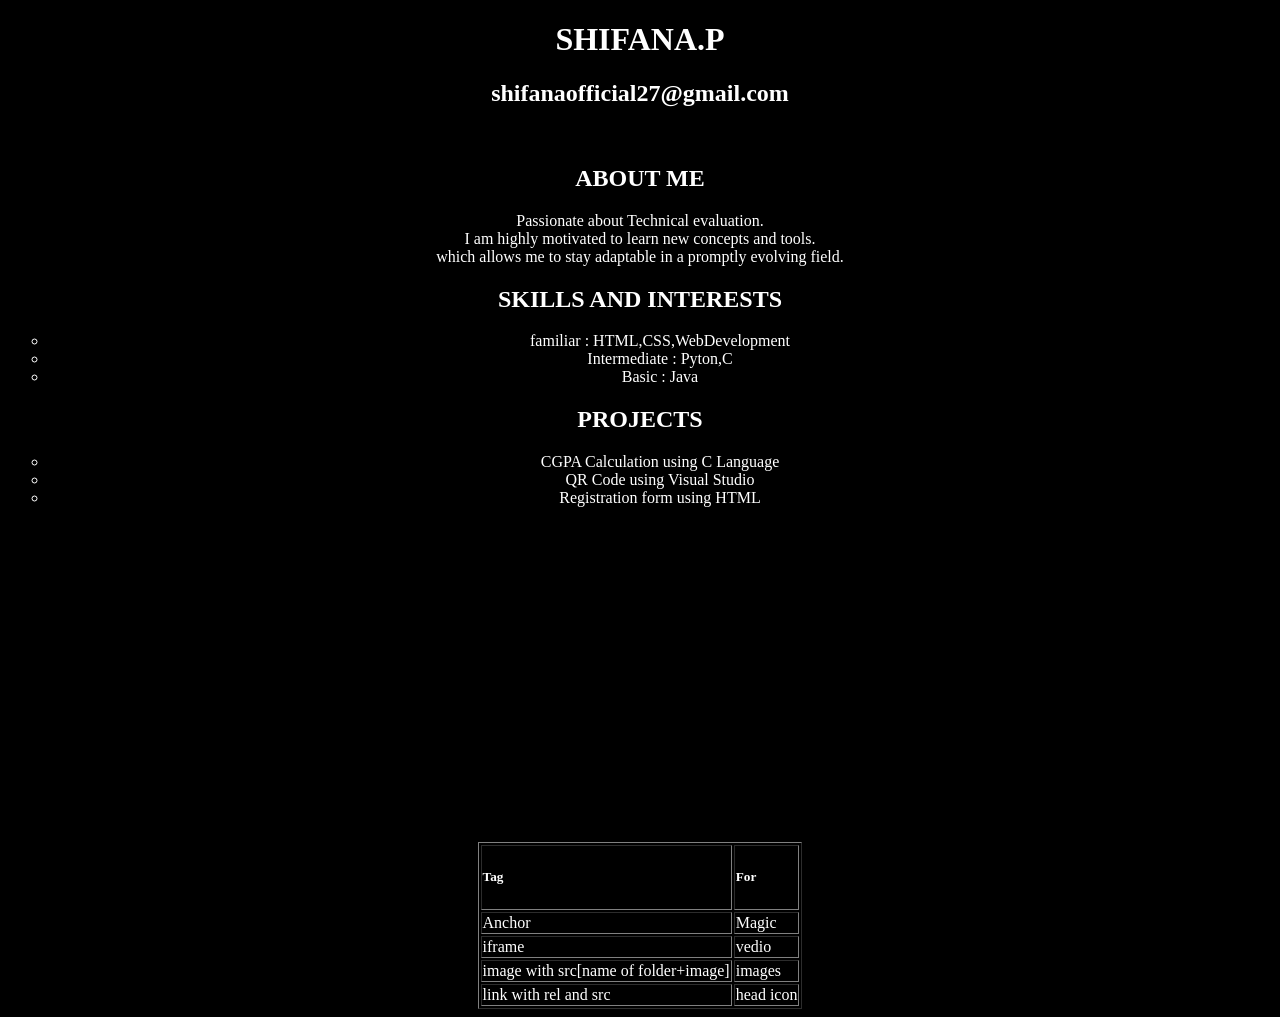
<file: portfolio.html>
<!DOCTYPE html>
<html>
    <head>
        <title>Shifana-Portfolio</title>
        
    </head>
    <body bgcolor="black"style="color: white">
        <center>
        <h1>SHIFANA.P</h1><h2>shifanaofficial27@gmail.com</h2>
        </center>
        <br>
        <center>
              <h2>ABOUT ME</h2>
        <div>Passionate about Technical evaluation.<br>
            I am highly motivated to learn new concepts and tools.<br>
            which allows me to stay adaptable in a promptly evolving field.<br>
        </div>
              <h2>SKILLS AND INTERESTS</h2>
        <ul type="circle">
        <li>familiar : HTML,CSS,WebDevelopment</li>
        <li>Intermediate : Pyton,C</li>
        <li>Basic : Java</li>
        </ul>
            <h2>PROJECTS</h2>
        <ul type="circle">
            <li>CGPA Calculation using C Language</li>
            <li>QR Code using Visual Studio</li>
            <li>Registration form using HTML</li>
        </ul>
        <iframe width="560" height="315" src="https://www.youtube.com/embed/dxbTNPkC7uQ?si=uNQ9LKl5m6ZTCuuN" title="YouTube video player" frameborder="0" allow="accelerometer; autoplay; clipboard-write; encrypted-media; gyroscope; picture-in-picture; web-share" referrerpolicy="strict-origin-when-cross-origin" allowfullscreen></iframe>
        
        <table border="1">
            <tr>
                <td><h5>Tag</h5></td><td><h5>For</h5></td>
            </tr>
            <tr>
                <td>Anchor</td><td>Magic</td>
            
            </tr>
            <tr>
                <td>iframe</td><td>vedio</td>
            </tr>
            <tr>
                <td>image with src[name of folder+image]</td><td>images</td>
            </tr>
            <tr>
                <td>link with rel and src</td><td>head icon</td>
            </tr>
        </table>
        </center>
    </body>
</html>
</file>
